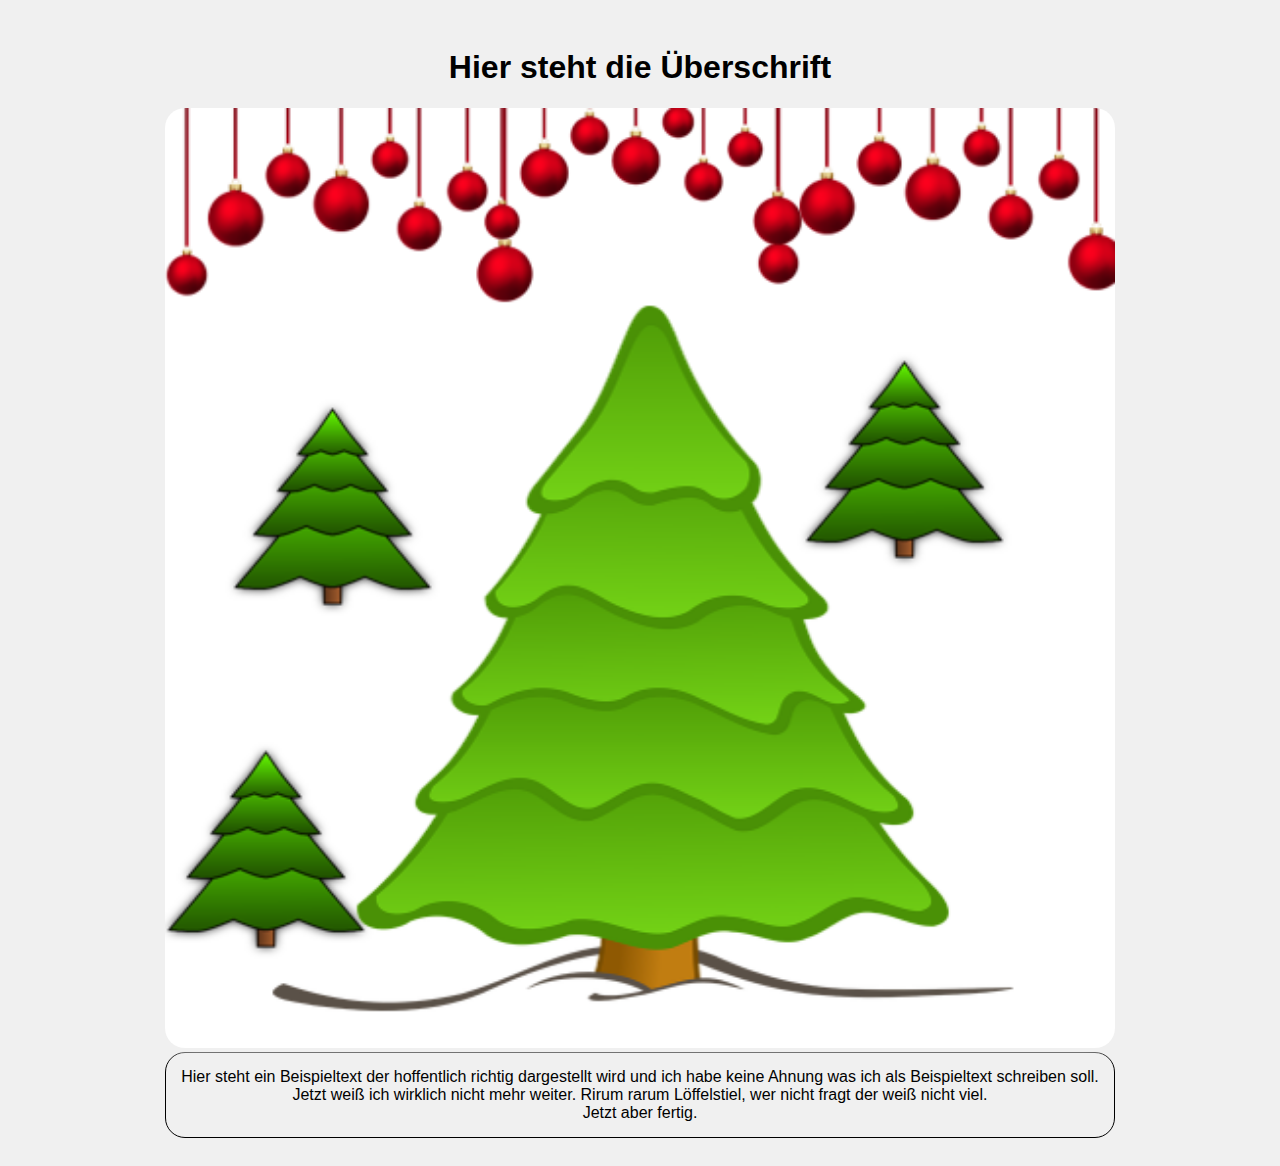
<file: krimi.html>
<!DOCTYPE html>
<html lang="de">
    <head>
        <title>Krimiritt</title>
        <meta charset="UTF-8">
        <meta name="viewport" content="width=device-width, initial-scale=1.0">
        <style>
            body {
                font-family: 'Arial', sans-serif;
                background-color: #f0f0f0;
                display: flex;
                justify-content: center;
                align-items: center;
            }
            .container {
                background-color: #f0f0f0;
                border-radius: 10px;
                box-shadow: 0 4px 20px #f0f0f0;
                padding: 20px;
                text-align: center;
                width: auto;
            }
            #img{
                width: 100%;
                height: auto;
                position: relative;
                border-radius: 20px;
                box-shadow: 0 4px 20px #f0f0f0;
            }
            #header{
                text-align: center;
            }
            #text{
                border:1px solid black;
                border-radius: 20px;
                padding: 15px;
            }
        </style>
    </head>
    <body>
        <div class="container">
            <h1 id="header">Hier steht die Überschrift</h1>
            <img id="img" src="./topHeader.png">
            <div id="text">
                Hier steht ein Beispieltext der hoffentlich 
                richtig dargestellt wird und ich habe keine Ahnung 
                was ich als Beispieltext schreiben soll.<br>
                Jetzt weiß ich wirklich nicht mehr weiter. 
                Rirum rarum Löffelstiel, wer nicht fragt der weiß nicht viel. <br>
                Jetzt aber fertig. 
            </div>                
        </div>
    </body>
</html>
</file>
